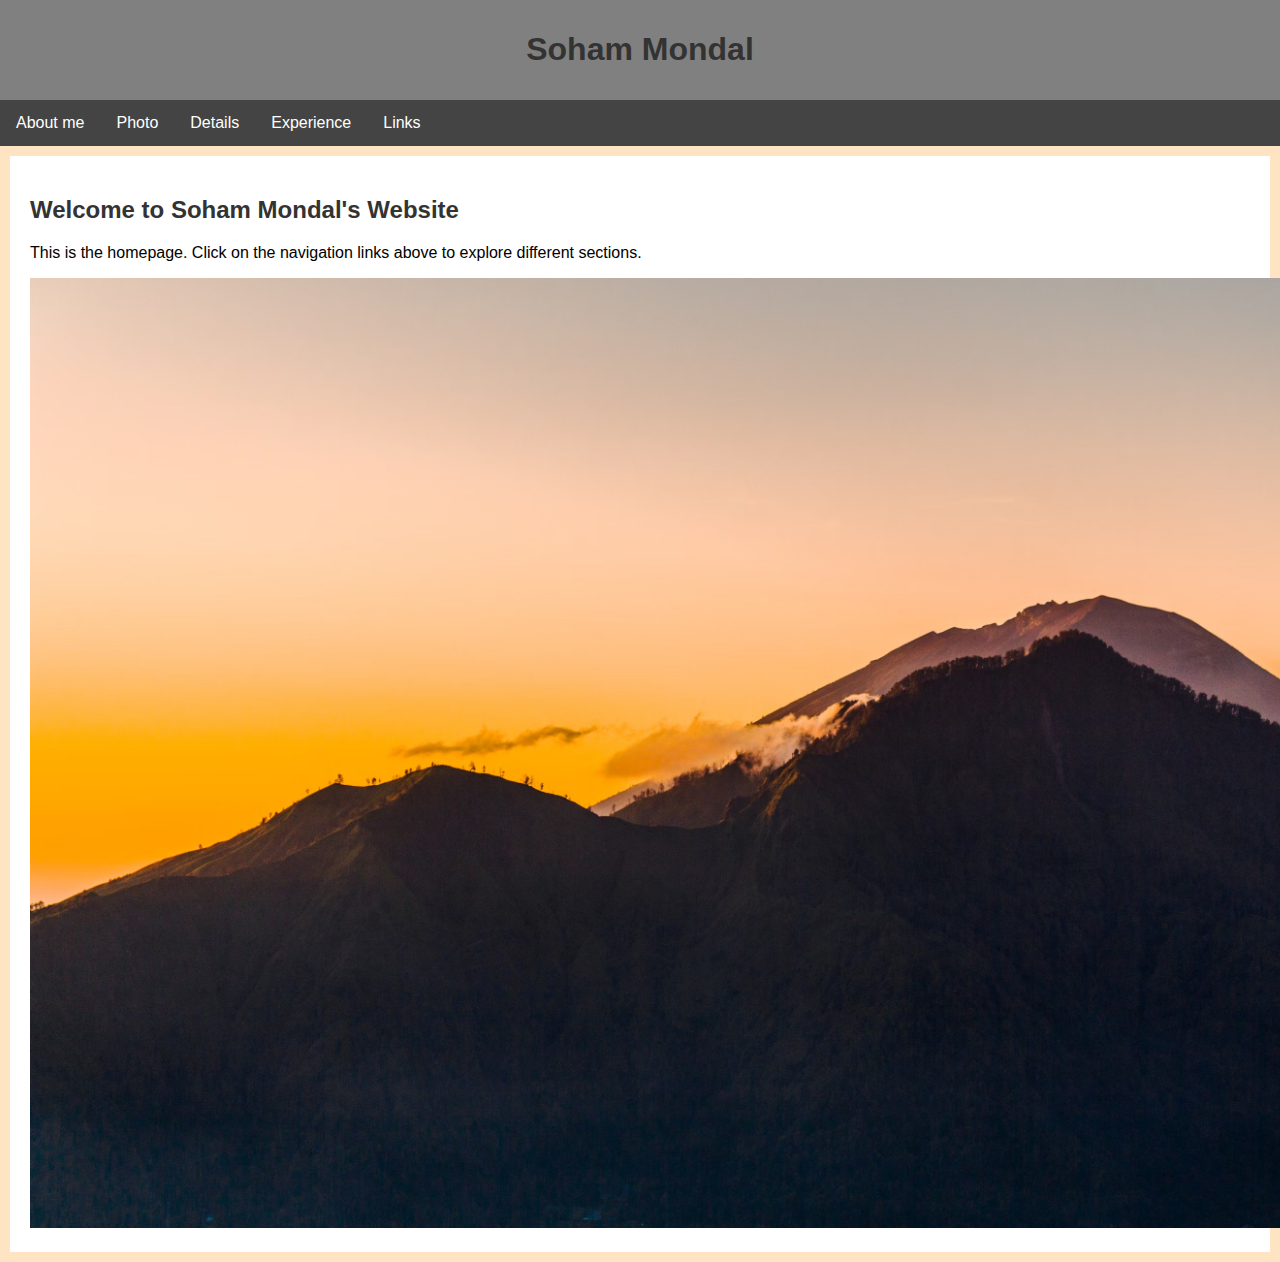
<file: index.html>
<!DOCTYPE html>
<html lang="en">
<head>
    <meta charset="UTF-8">
    <meta name="viewport" content="width=device-width, initial-scale=1.0">
    <title>Soham Mondal's Website</title>
    <link rel="stylesheet" href="style.css">
</head>
<body>
    <header>
        <h1>Soham Mondal</h1>
    </header>

    <nav>
        <a href="about.html">About me</a>
        <a href="photo.html">Photo</a>
        <a href="details.html">Details</a>
        <a href="experience.html">Experience</a>
        <a href="links.html">Links</a>
    </nav>

    <section id="home">
        <h2>Welcome to Soham Mondal's Website</h2>
        <p>This is the homepage. Click on the navigation links above to explore different sections.</p>
        <img src="photo-1706088604350-f3c46951ee02.avif" height="950">
    </section>
</body>
</html>
</file>
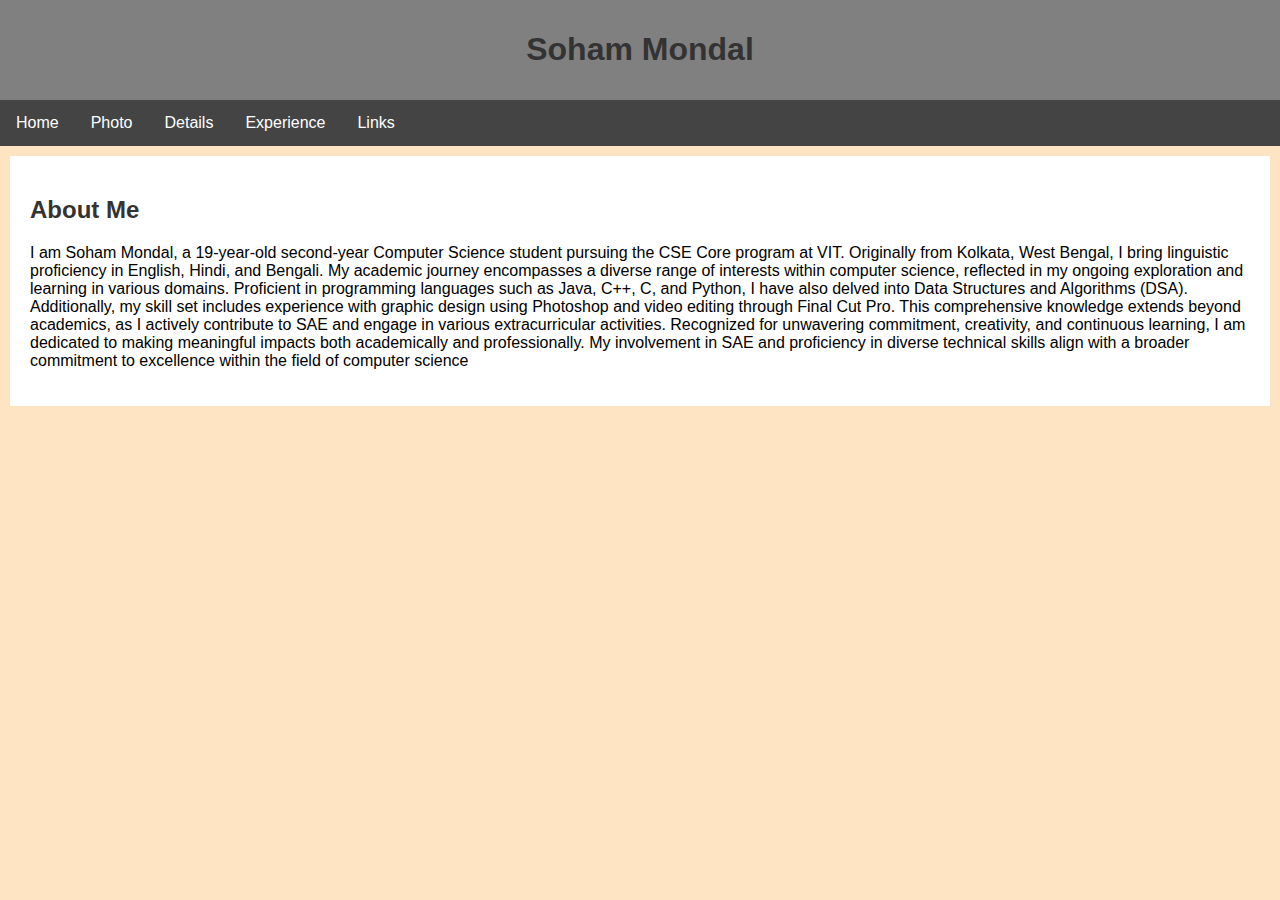
<file: about.html>
<!DOCTYPE html>
<html lang="en">
<head>
    <meta charset="UTF-8">
    <meta name="viewport" content="width=device-width, initial-scale=1.0">
    <title>About Me - Soham Mondal</title>
    <link rel="stylesheet" href="style.css">
</head>
<body>
    <header>
        <h1>Soham Mondal</h1>
    </header>

    <nav>
        <a href="index.html">Home</a>
        <a href="photo.html">Photo</a>
        <a href="details.html">Details</a>
        <a href="experience.html">Experience</a>
        <a href="links.html">Links</a>
    </nav>

    <section id="about">
        <h2>About Me</h2>
        <p>I am Soham Mondal, a 19-year-old second-year Computer Science student pursuing the CSE Core program at VIT. Originally from Kolkata, West Bengal, I bring linguistic proficiency in English, Hindi, and Bengali. My academic journey encompasses a diverse range of interests within computer science, reflected in my ongoing exploration and learning in various domains.

            Proficient in programming languages such as Java, C++, C, and Python, I have also delved into Data Structures and Algorithms (DSA). Additionally, my skill set includes experience with graphic design using Photoshop and video editing through Final Cut Pro. This comprehensive knowledge extends beyond academics, as I actively contribute to SAE and engage in various extracurricular activities.
            
            Recognized for unwavering commitment, creativity, and continuous learning, I am dedicated to making meaningful impacts both academically and professionally. My involvement in SAE and proficiency in diverse technical skills align with a broader commitment to excellence within the field of computer science</p>
    </section>
</body>
</html>
</file>
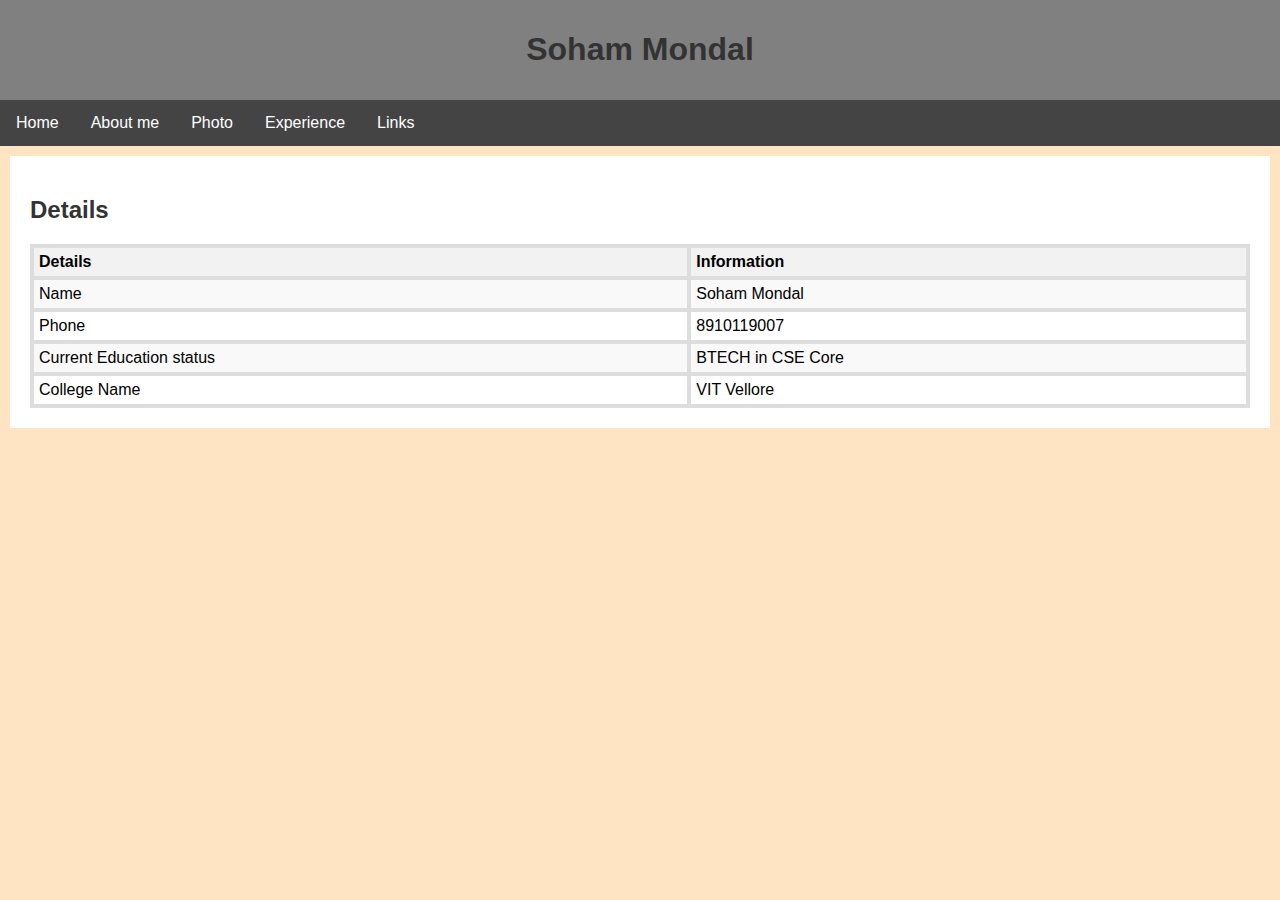
<file: details.html>
<!DOCTYPE html>
<html lang="en">
<head>
    <meta charset="UTF-8">
    <meta name="viewport" content="width=device-width, initial-scale=1.0">
    <title>Details - Soham Mondal</title>
    <link rel="stylesheet" href="style.css">
</head>
<body>
    <header>
        <h1>Soham Mondal</h1>
    </header>

    <nav>
        <a href="index.html">Home</a>
        <a href="about.html">About me</a>
        <a href="photo.html">Photo</a>
        <a href="experience.html">Experience</a>
        <a href="links.html">Links</a>
    </nav>

    <section id="details">
        <h2>Details</h2>
        <Table>
            <tr>
                <th>Details</th>
                <th>Information</th>
            </tr>

            <tr>
                <td>Name</td>
                <td>Soham Mondal</td>
            </tr>

            <tr>
                <td>Phone</td>
                <td>8910119007</td>
            </tr>
            <tr>
                <td>Current Education status</td>
                <td>BTECH in CSE Core</td>
            </tr>
            <tr>
                <td>College Name</td>
                <td>VIT Vellore</td>
            </tr>
        </Table>
    </section>
</body>
</html>
</file>
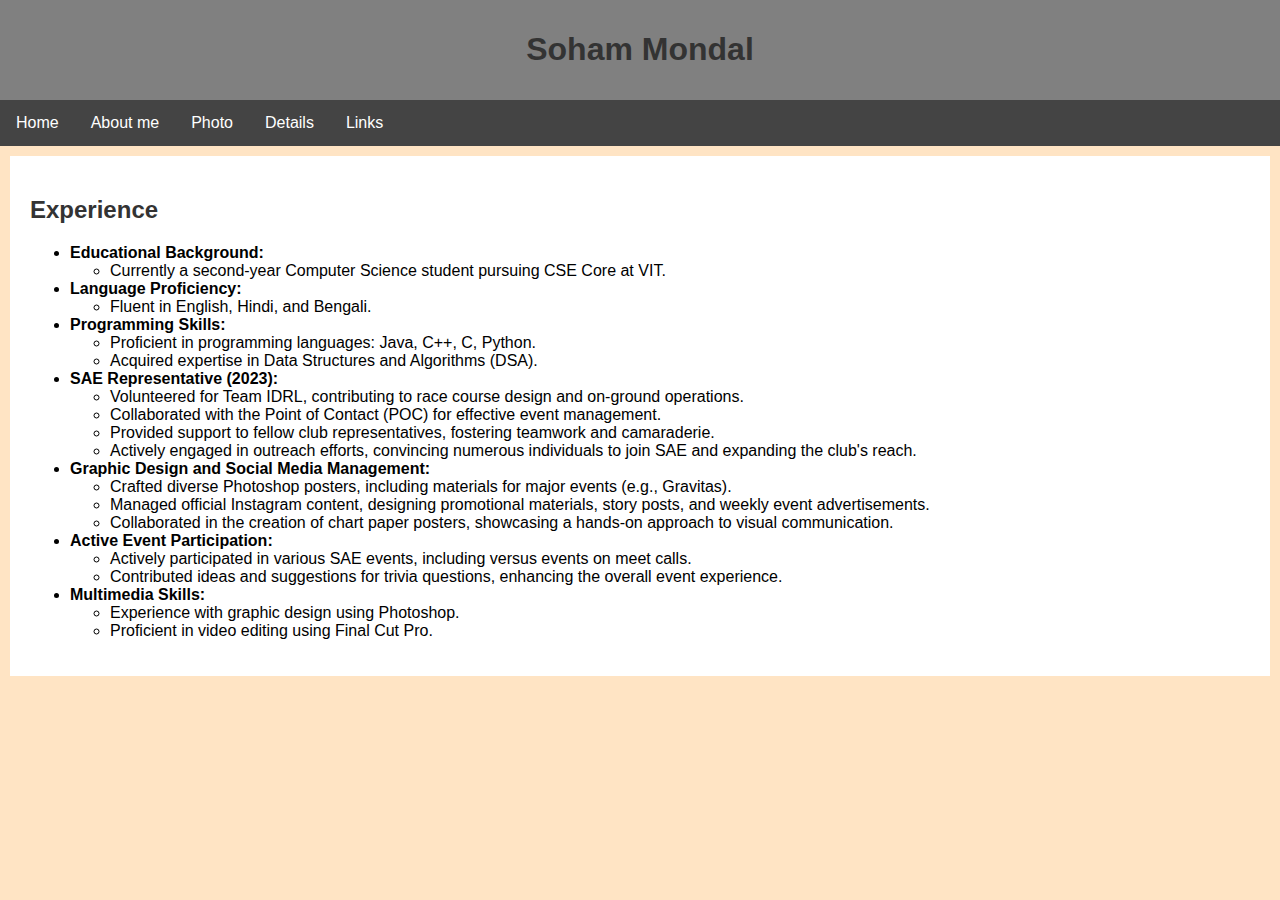
<file: experience.html>
<!DOCTYPE html>
<html lang="en">
<head>
    <meta charset="UTF-8">
    <meta name="viewport" content="width=device-width, initial-scale=1.0">
    <title>Experience - Soham Mondal</title>
    <link rel="stylesheet" href="style.css">
</head>
<body>
    <header>
        <h1>Soham Mondal</h1>
    </header>

    <nav>
        <a href="index.html">Home</a>
        <a href="about.html">About me</a>
        <a href="photo.html">Photo</a>
        <a href="details.html">Details</a>
        <a href="links.html">Links</a>
    </nav>

    <section id="experience">
        <h2>Experience</h2>
        <ul>
            <li><strong>Educational Background:</strong>
              <ul>
                <li>Currently a second-year Computer Science student pursuing CSE Core at VIT.</li>
              </ul>
            </li>
          
            <li><strong>Language Proficiency:</strong>
              <ul>
                <li>Fluent in English, Hindi, and Bengali.</li>
              </ul>
            </li>
          
            <li><strong>Programming Skills:</strong>
              <ul>
                <li>Proficient in programming languages: Java, C++, C, Python.</li>
                <li>Acquired expertise in Data Structures and Algorithms (DSA).</li>
              </ul>
            </li>
          
            <li><strong>SAE Representative (2023):</strong>
              <ul>
                <li>Volunteered for Team IDRL, contributing to race course design and on-ground operations.</li>
                <li>Collaborated with the Point of Contact (POC) for effective event management.</li>
                <li>Provided support to fellow club representatives, fostering teamwork and camaraderie.</li>
                <li>Actively engaged in outreach efforts, convincing numerous individuals to join SAE and expanding the club's reach.</li>
              </ul>
            </li>
          
            <li><strong>Graphic Design and Social Media Management:</strong>
              <ul>
                <li>Crafted diverse Photoshop posters, including materials for major events (e.g., Gravitas).</li>
                <li>Managed official Instagram content, designing promotional materials, story posts, and weekly event advertisements.</li>
                <li>Collaborated in the creation of chart paper posters, showcasing a hands-on approach to visual communication.</li>
              </ul>
            </li>
          
            <li><strong>Active Event Participation:</strong>
              <ul>
                <li>Actively participated in various SAE events, including versus events on meet calls.</li>
                <li>Contributed ideas and suggestions for trivia questions, enhancing the overall event experience.</li>
              </ul>
            </li>
          
            <li><strong>Multimedia Skills:</strong>
              <ul>
                <li>Experience with graphic design using Photoshop.</li>
                <li>Proficient in video editing using Final Cut Pro.</li>
              </ul>
            </li>
        </ul>
    </section>
</body>
</html>
</file>
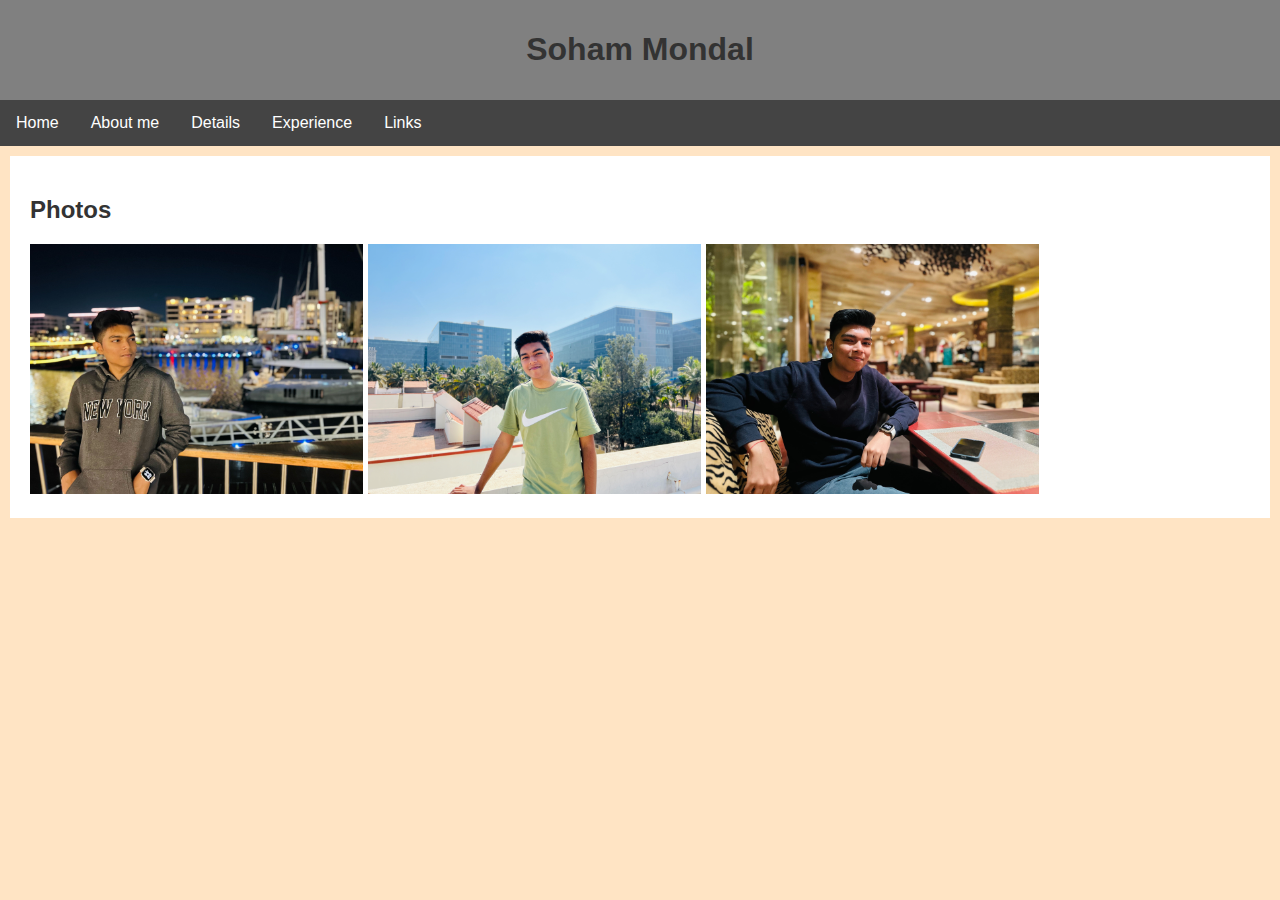
<file: photo.html>
<!DOCTYPE html>
<html lang="en">
<head>
    <meta charset="UTF-8">
    <meta name="viewport" content="width=device-width, initial-scale=1.0">
    <title>Photo - Soham Mondal</title>
    <link rel="stylesheet" href="style.css">
</head>
<body>
    <header>
        <h1>Soham Mondal</h1>
    </header>

    <nav>
        <a href="index.html">Home</a>
        <a href="about.html">About me</a>
        <a href="details.html">Details</a>
        <a href="experience.html">Experience</a>
        <a href="links.html">Links</a>
    </nav>

    <section id="summary">
        <h2>Photos</h2>
        <img src="08453B00-5739-4BB4-B11F-6F1D4433C41B.JPEG" alt="My Photo" height="250">
        <img src="IMG_6309.jpeg" height="250">
        <img src="IMG_2727.jpeg" height="250">
    </section>
</body>
</html>
</file>
<file: style.css>
body {
    font-family: Arial, Helvetica, sans-serif;
    margin: 0;
    padding: 0;
    background-color: bisque;
}

header {
    color: bisque;
    background-color: grey;
    padding: 10px;
    text-align: center;
}

h1 {
    color: bisque;
}

nav {
    background-color: #444;
    overflow: hidden;
}

nav a {
    float: left;
    display: block;
    color: white;
    text-align: center;
    padding: 14px 16px;
    text-decoration: none;
}

nav a:hover {
    background-color: #555;
}

section {
    padding: 20px;
    background-color: white;
    margin: 10px;
}

h1, h2, h3 {
    color: #333;
}

table {
    width: 100%;
    border-collapse: collapse;
    margin-top: 20px;
}

th, td {
    border: 0.3pc solid #ddd;
    padding: 5px;
    text-align: left;
}

th {
    background-color: #f2f2f2;
}

tr:nth-child(even) {
    background-color: #f9f9f9;
}

a {
    position: relative;
    text-decoration: none;
}

a:before {
    content: '';
    position: absolute;
    width: 100%;
    height: 2px;
    bottom: 0;
    left: 0;
    background-color: bisque; /* Change to your desired color */
    visibility: hidden;
    transform: scaleX(0);
    transition: all 0.3s ease-in-out 0s;
}

a:hover:before {
    visibility: visible;
    transform: scaleX(1);
}

#summary img:hover {
    transform: scale(1.1);
    transition: transform 0.3s ease-in-out;
}
</file>
